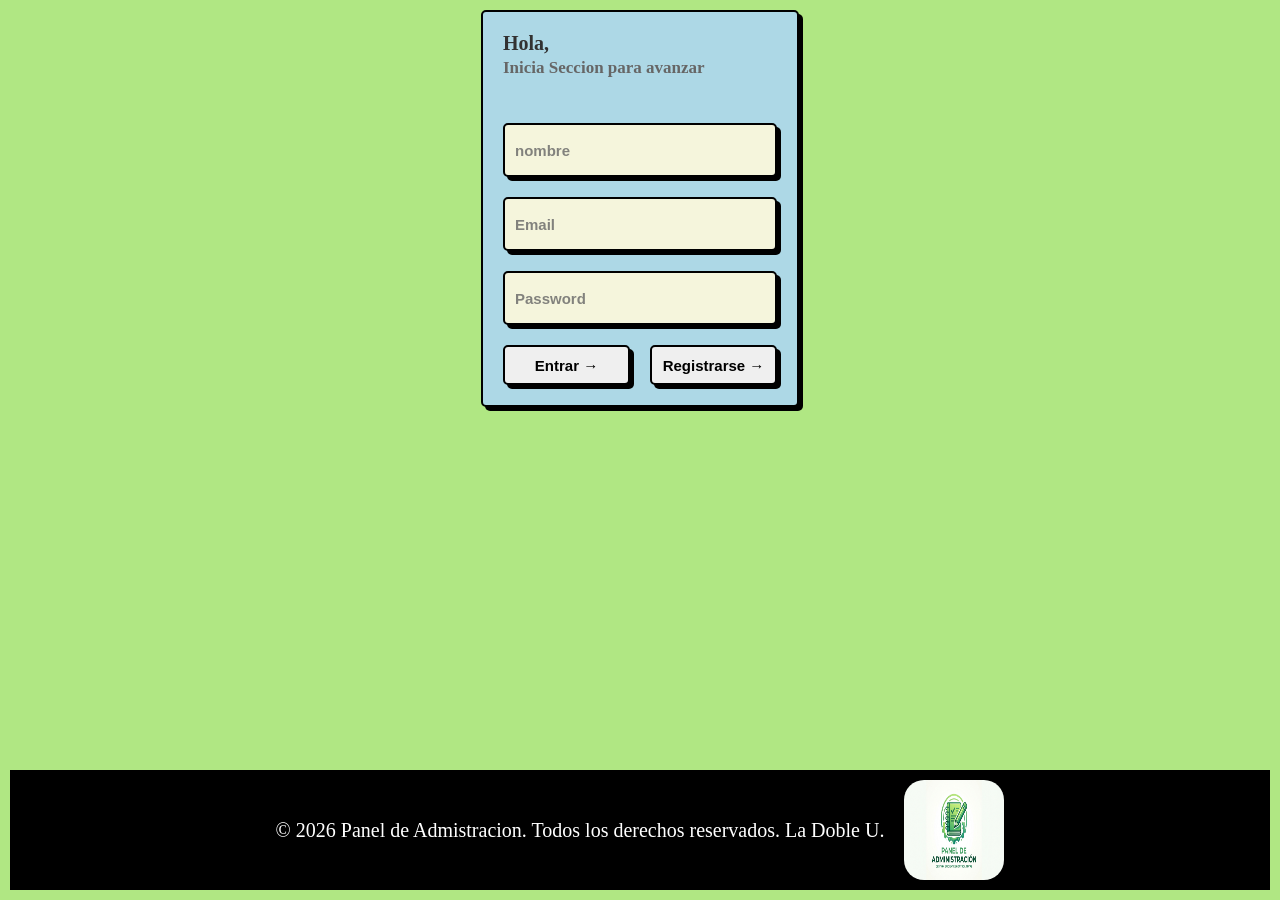
<file: index.html>
<!DOCTYPE html>
<html lang="es">

<head>
    <meta charset="UTF-8">
    <meta name="viewport" content="width=device-width, initial-scale=1.0">
    <link rel="icon" type="image/png" href="LogoPDA.jpeg">
    <link rel="stylesheet" href="style.css">
    <title>Loggin</title>
</head>

<body class="body">

    <!-- From Uiverse.io by ayyjayy2 -->
    <form class="form" method="post" id="formulario">
        <div class="title">Hola,<br><span>Inicia Seccion para avanzar</span></div>
        <input class="input" name="nombre" placeholder="nombre" type="text" id="name">
        <input class="input" name="email" placeholder="Email" type="email" id="email" required>
        <input class="input" name="password" placeholder="Password" type="password" id="pass" required>
        <button class="button-confirm entrar">Entrar →</button>
        <button class="button-confirm registrarse" id="registro">Registrarse →</button>

    </form>


    <footer class="footer">
        <p class="p">© 2026 Panel de Admistracion. Todos los derechos reservados. La Doble U.</p>
        <img src="LogoPDA.jpeg" class="img">
    </footer>



    <script src="BaseDeDatos.js"></script>
    <script src="main.js"></script>
</body>

</html>
</file>
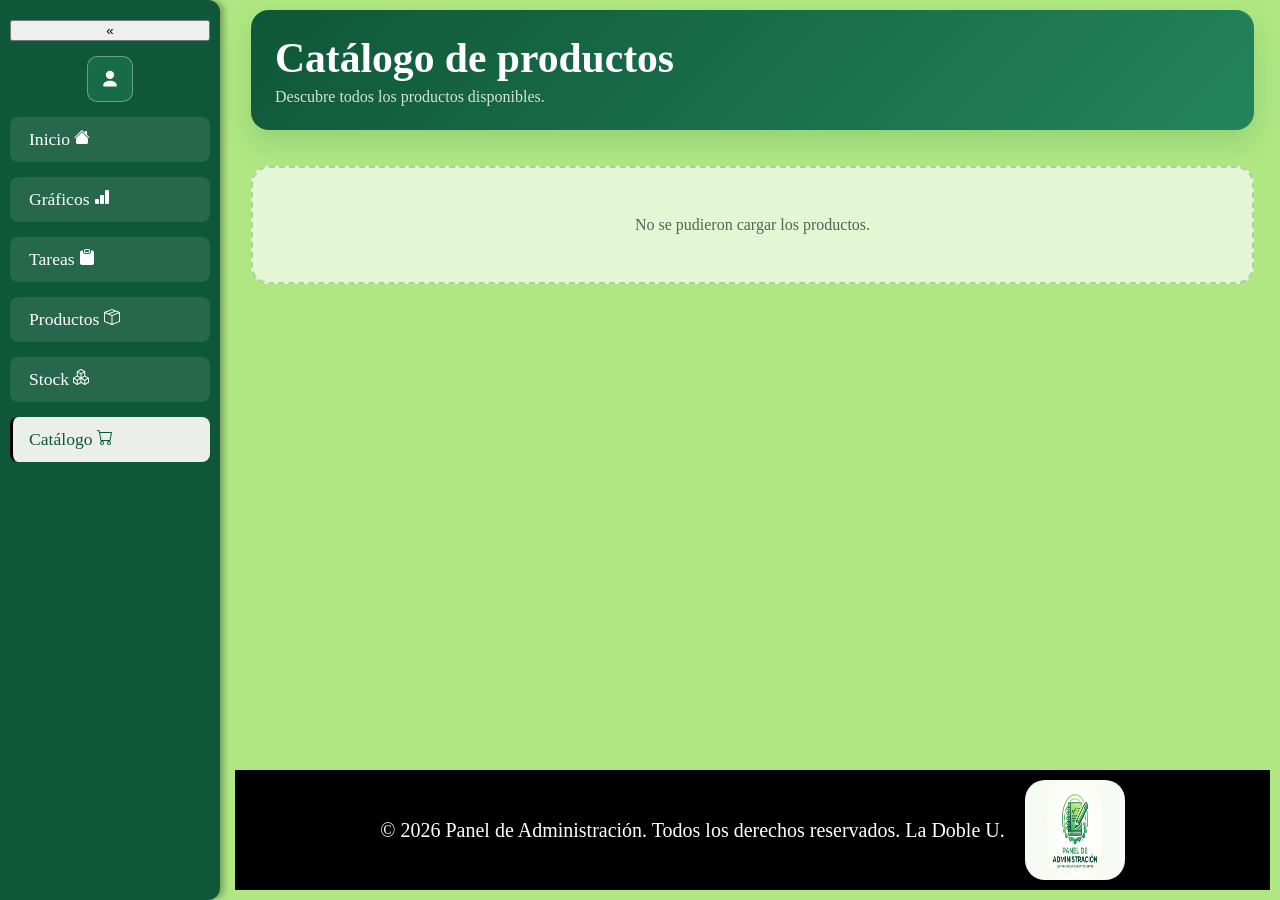
<file: Catalogo.html>
<!DOCTYPE html>
<html lang="es">

<head>
    <meta charset="UTF-8">
    <meta name="viewport" content="width=device-width, initial-scale=1.0">
    <link rel="stylesheet" href="style.css">
    <link rel="icon" type="image/png" href="LogoPDA.jpeg">
    <title>Catálogo | PDA</title>
</head>
<style>
    .catalogo-pagina {
        box-sizing: border-box;
        width: min(1200px, calc(100% - 32px));
        max-width: 1200px;
        margin: 0 auto 32px;
    }

    .catalogo-header {
        box-sizing: border-box;
        width: 100%;
        margin-bottom: 20px;
        padding: 24px;
        border-radius: 18px;
        background: linear-gradient(135deg, #0f5739, #23845c);
        color: #fff;
        box-shadow: 0 12px 28px rgba(15, 87, 57, 0.16);
    }

    .catalogo-header h1 {
        margin: 0 0 6px;
        font-size: clamp(1.8rem, 4vw, 2.6rem);
    }

    .catalogo-header p {
        margin: 0;
        color: rgba(255, 255, 255, 0.82);
    }

    #catalogo {
        display: grid;
        grid-template-columns: repeat(auto-fit, minmax(min(100%, 240px), 1fr));
        gap: 20px;
        align-items: stretch;
    }

    .productoCard {
        display: flex;
        min-width: 0;
        min-height: 380px;
        flex-direction: column;
        overflow: hidden;
        border: 1px solid rgba(15, 87, 57, 0.10);
        border-radius: 18px;
        background: #fff;
        box-shadow: 0 10px 24px rgba(15, 87, 57, 0.12);
        transition: transform 0.22s ease, box-shadow 0.22s ease;
    }

    .productoCard:hover {
        transform: translateY(-5px);
        box-shadow: 0 16px 34px rgba(15, 87, 57, 0.20);
    }

    .productoCard-imagen {
        width: 100%;
        height: 210px;
        object-fit: cover;
        background: #edf5ef;
    }

    .productoCard-sin-imagen {
        display: grid;
        place-items: center;
        color: #6b8175;
    }

    .productoCard-sin-imagen svg {
        width: 64px;
        height: 64px;
        opacity: 0.55;
    }

    .productoCard-cuerpo {
        display: flex;
        flex: 1;
        flex-direction: column;
        gap: 10px;
        padding: 18px;
    }

    .productoCard-nombre {
        margin: 0;
        color: #153b29;
        font-size: 1.2rem;
        line-height: 1.25;
        overflow-wrap: anywhere;
    }

    .productoCard-descripcion {
        display: -webkit-box;
        margin: 0;
        overflow: hidden;
        color: #5f6f66;
        line-height: 1.45;
        -webkit-box-orient: vertical;
    }

    .productoCard-precio {
        margin: auto 0 0;
        color: #0f5739;
        font-size: 1.35rem;
        font-weight: 800;
    }

    .productoCard-cantidad-label {
        color: #153b29;
        font-weight: 600;
    }

    .productoCard-cantidad {
        box-sizing: border-box;
        width: 100%;
        padding: 10px 12px;
        border: 1px solid #b8c9bd;
        border-radius: 8px;
        font: inherit;
    }

    .productoCard-estado {
        min-height: 1.25em;
        margin: 0;
        color: #0f5739;
        font-size: 0.9rem;
    }

    .catalogo-vacio {
        grid-column: 1 / -1;
        padding: 48px 20px;
        border: 2px dashed rgba(15, 87, 57, 0.25);
        border-radius: 18px;
        background: rgba(255, 255, 255, 0.65);
        color: #4f6659;
        text-align: center;
    }

    @media (max-width: 780px) {
        .catalogo-pagina {
            width: min(100% - 24px, 1200px);
            margin: 0 auto 20px;
        }

        .catalogo-header {
            padding: 20px;
        }

        #catalogo {
            grid-template-columns: repeat(auto-fit, minmax(min(100%, 220px), 1fr));
            gap: 14px;
        }
    }

    @media (max-width: 480px) {
        .catalogo-pagina {
            width: calc(100% - 16px);
            margin-inline: auto;
        }

        .catalogo-header {
            border-radius: 14px;
        }

        #catalogo {
            grid-template-columns: 1fr;
        }

        .productoCard {
            min-height: 0;
        }

        .productoCard-imagen {
            height: 230px;
        }
    }
</style>
<body class="body catalogo-body">
    <button class="openbtn" onclick="openNav()" aria-label="Expandir menú" hidden>
        ☰
    </button>

    <nav id="mySidebar" class="navbar">
        <button class="closebtn" onclick="closeNav()" aria-label="Contraer menú" aria-expanded="true">
            &laquo;
        </button>

        <label class="popup">
            <input type="checkbox">
            <div tabindex="0" class="burger">
                <svg viewBox="0 0 24 24" fill="white" height="20" width="20" xmlns="http://www.w3.org/2000/svg">
                    <path d="M12 2a5 5 0 1 0 0 10 5 5 0 0 0 0-10zm0 12c-4.4 0-8 2.2-8 5v2h16v-2c0-2.8-3.6-5-8-5z" />
                </svg>
            </div>
            <nav class="popup-window">
                <ul>
                    <li><a href="index.html"><span>Cerrar sesión</span></a></li>
                </ul>
            </nav>
        </label>

        <div class="direccion">
            <a href="Home.html" aria-label="Inicio">
                <span class="sidebar-label">Inicio</span>
                <svg xmlns="http://www.w3.org/2000/svg" width="16" height="16" fill="currentColor"
                    class="bi bi-house-fill" viewBox="0 0 16 16">
                    <path
                        d="M8.707 1.5a1 1 0 0 0-1.414 0L.646 8.146a.5.5 0 0 0 .708.708L8 2.207l6.646 6.647a.5.5 0 0 0 .708-.708L13 5.793V2.5a.5.5 0 0 0-.5-.5h-1a.5.5 0 0 0-.5.5v1.293z" />
                    <path d="m8 3.293 6 6V13.5a1.5 1.5 0 0 1-1.5 1.5h-9A1.5 1.5 0 0 1 2 13.5V9.293z" />
                </svg>
            </a>
        </div>
        <div class="direccion">
            <a href="Graficos.html" aria-label="Gráficos">
                <span class="sidebar-label">Gráficos</span>
                <svg xmlns="http://www.w3.org/2000/svg" width="16" height="16" fill="currentColor"
                    class="bi bi-bar-chart-fill" viewBox="0 0 16 16">
                    <path
                        d="M1 11a1 1 0 0 1 1-1h2a1 1 0 0 1 1 1v3a1 1 0 0 1-1 1H2a1 1 0 0 1-1-1zm5-4a1 1 0 0 1 1-1h2a1 1 0 0 1 1 1v7a1 1 0 0 1-1 1H7a1 1 0 0 1-1-1zm5-5a1 1 0 0 1 1-1h2a1 1 0 0 1 1 1v12a1 1 0 0 1-1 1h-2a1 1 0 0 1-1-1z" />
                </svg>
            </a>
        </div>
        <div class="direccion">
            <a href="Tareas.html" aria-label="Tareas">
                <span class="sidebar-label">Tareas</span>
                <svg xmlns="http://www.w3.org/2000/svg" width="16" height="16" fill="currentColor"
                    class="bi bi-clipboard-fill" viewBox="0 0 16 16">
                    <path fill-rule="evenodd"
                        d="M10 1.5a.5.5 0 0 0-.5-.5h-3a.5.5 0 0 0-.5.5v1a.5.5 0 0 0 .5.5h3a.5.5 0 0 0 .5-.5zm-5 0A1.5 1.5 0 0 1 6.5 0h3A1.5 1.5 0 0 1 11 1.5v1A1.5 1.5 0 0 1 9.5 4h-3A1.5 1.5 0 0 1 5 2.5zm-2 0h1v1A2.5 2.5 0 0 0 6.5 5h3A2.5 2.5 0 0 0 12 2.5v-1h1a2 2 0 0 1 2 2V14a2 2 0 0 1-2 2H3a2 2 0 0 1-2-2V3.5a2 2 0 0 1 2-2" />
                </svg>
            </a>
        </div>
        <div class="direccion">
            <a href="Productos.html" aria-label="Productos">
                <span class="sidebar-label">Productos</span>
                <svg xmlns="http://www.w3.org/2000/svg" width="16" height="16" fill="currentColor"
                    class="bi bi-box-seam" viewBox="0 0 16 16">
                    <path
                        d="M8.186 1.113a.5.5 0 0 0-.372 0L1.846 3.5l2.404.961L10.404 2zm3.564 1.426L5.596 5 8 5.961 14.154 3.5zm3.25 1.7-6.5 2.6v7.922l6.5-2.6V4.24zM7.5 14.762V6.838L1 4.239v7.923zM7.443.184a1.5 1.5 0 0 1 1.114 0l7.129 2.852A.5.5 0 0 1 16 3.5v8.662a1 1 0 0 1-.629.928l-7.185 2.874a.5.5 0 0 1-.372 0L.63 13.09a1 1 0 0 1-.63-.928V3.5a.5.5 0 0 1 .314-.464z" />
                </svg>
            </a>
        </div>
        <div class="direccion">
            <a href="stock.html" aria-label="Stock">
                <span class="sidebar-label">Stock</span>
                <svg xmlns="http://www.w3.org/2000/svg" width="16" height="16" fill="currentColor" class="bi bi-boxes"
                    viewBox="0 0 16 16">
                    <path
                        d="M7.752.066a.5.5 0 0 1 .496 0l3.75 2.143a.5.5 0 0 1 .252.434v3.995l3.498 2A.5.5 0 0 1 16 9.07v4.286a.5.5 0 0 1-.252.434l-3.75 2.143a.5.5 0 0 1-.496 0l-3.502-2-3.502 2.001a.5.5 0 0 1-.496 0l-3.75-2.143A.5.5 0 0 1 0 13.357V9.071a.5.5 0 0 1 .252-.434L3.75 6.638V2.643a.5.5 0 0 1 .252-.434zM4.25 7.504 1.508 9.071l2.742 1.567 2.742-1.567zM7.5 9.933l-2.75 1.571v3.134l2.75-1.571zm1 3.134 2.75 1.571v-3.134L8.5 9.933zm.508-3.996 2.742 1.567 2.742-1.567-2.742-1.567zm2.242-2.433V3.504L8.5 5.076V8.21zM7.5 8.21V5.076L4.75 3.504v3.134zM5.258 2.643 8 4.21l2.742-1.567L8 1.076zM15 9.933l-2.75 1.571v3.134L15 13.067zM3.75 14.638v-3.134L1 9.933v3.134z" />
                </svg>
            </a>
        </div>
        <div class="direccion">
            <a href="Catalogo.html" aria-label="Catálogo" class="SideActive">
                <span class="sidebar-label">Catálogo</span>
                <svg xmlns="http://www.w3.org/2000/svg" width="16" height="16" fill="currentColor" class="bi bi-cart"
                    viewBox="0 0 16 16">
                    <path
                        d="M0 1.5A.5.5 0 0 1 .5 1H2a.5.5 0 0 1 .485.379L2.89 3H14.5a.5.5 0 0 1 .491.592l-1.5 8A.5.5 0 0 1 13 12H4a.5.5 0 0 1-.491-.408L2.01 3.607 1.61 2H.5a.5.5 0 0 1-.5-.5M3.102 4l1.313 7h8.17l1.313-7zM5 12a2 2 0 1 0 0 4 2 2 0 0 0 0-4m7 0a2 2 0 1 0 0 4 2 2 0 0 0 0-4m-7 1a1 1 0 1 1 0 2 1 1 0 0 1 0-2m7 0a1 1 0 1 1 0 2 1 1 0 0 1 0-2" />
                </svg>
            </a>
        </div>
    </nav>

    <main class="catalogo-pagina">
        <header class="catalogo-header">
            <h1>Catálogo de productos</h1>
            <p>Descubre todos los productos disponibles.</p>
        </header>

        <section id="catalogo" aria-live="polite" aria-label="Productos disponibles">
            <p class="catalogo-vacio">Cargando productos...</p>
        </section>
    </main>

    <footer class="footer">
        <p class="p">© 2026 Panel de Administración. Todos los derechos reservados. La Doble U.</p>
        <img src="LogoPDA.jpeg" class="img" alt="Logo PDA">
    </footer>

    <script src="./utils/sidebar.js"></script>
    <script src="./BaseDeDatos.js"></script>
    <script>
        const contenedorCatalogo = document.getElementById("catalogo");
        const urlsDeImagen = [];

        const crearImagenPlaceholder = () => {
            const placeholder = document.createElement("div");
            placeholder.className = "productoCard-imagen productoCard-sin-imagen";
            placeholder.setAttribute("aria-label", "Producto sin imagen");
            placeholder.innerHTML =
                '<svg viewBox="0 0 24 24" fill="none" stroke="currentColor" stroke-width="1.5" aria-hidden="true"><path d="M4 5.5A1.5 1.5 0 0 1 5.5 4h13A1.5 1.5 0 0 1 20 5.5v13a1.5 1.5 0 0 1-1.5 1.5h-13A1.5 1.5 0 0 1 4 18.5z"/><path d="m4 16 4.5-4.5 3.5 3.5 2.5-2.5 5.5 5"/><circle cx="15.5" cy="8.5" r="1.5"/></svg>';
            return placeholder;
        };

        const crearProductoCard = (producto) => {
            const card = document.createElement("article");
            card.className = "productoCard";

            if (producto.imagen instanceof Blob) {
                const url = URL.createObjectURL(producto.imagen);
                urlsDeImagen.push(url);

                const imagen = document.createElement("img");
                imagen.className = "productoCard-imagen";
                imagen.src = url;
                imagen.alt = producto.nombre || "Producto";
                imagen.loading = "lazy";
                card.appendChild(imagen);
            } else {
                card.appendChild(crearImagenPlaceholder());
            }

            const cuerpo = document.createElement("div");
            cuerpo.className = "productoCard-cuerpo";

            const nombre = document.createElement("h2");
            nombre.className = "productoCard-nombre";
            nombre.textContent = producto.nombre || "Producto sin nombre";

            const descripcion = document.createElement("p");
            descripcion.className = "productoCard-descripcion";
            descripcion.textContent = producto.descripcion || "Sin descripción";

            const precio = document.createElement("p");
            precio.className = "productoCard-precio";
            const valor = Number(producto.precio);
            precio.textContent = Number.isFinite(valor)
                ? new Intl.NumberFormat("es-AR", { style: "currency", currency: "ARS" }).format(valor)
                : `$${producto.precio || "0"}`;

            const cantidad = document.createElement("input");
            cantidad.className = "productoCard-cantidad";
            cantidad.type = "number";
            cantidad.min = "0";
            cantidad.step = "1";
            cantidad.required = true;
            cantidad.value = String(
                Number.isInteger(producto.cantidad) && producto.cantidad >= 0
                    ? producto.cantidad
                    : 0
            );
            cantidad.id = `cantidad-producto-${producto.id}`;

            const etiquetaCantidad = document.createElement("label");
            etiquetaCantidad.className = "productoCard-cantidad-label";
            etiquetaCantidad.htmlFor = cantidad.id;
            etiquetaCantidad.textContent = "Cantidad para los gráficos";

            const botonGuardarCantidad = document.createElement("button");
            botonGuardarCantidad.className = "btn-success";
            botonGuardarCantidad.type = "button";
            botonGuardarCantidad.textContent = "Guardar cantidad";

            const estadoCantidad = document.createElement("p");
            estadoCantidad.className = "productoCard-estado";
            estadoCantidad.setAttribute("role", "status");
            estadoCantidad.setAttribute("aria-live", "polite");

            cantidad.addEventListener("input", () => {
                cantidad.setCustomValidity("");
            });

            botonGuardarCantidad.addEventListener("click", async () => {
                const nuevaCantidad = cantidad.valueAsNumber;
                if (!Number.isInteger(nuevaCantidad) || nuevaCantidad < 0) {
                    cantidad.setCustomValidity("Ingresá una cantidad entera igual o mayor a cero.");
                    cantidad.reportValidity();
                    return;
                }

                botonGuardarCantidad.disabled = true;
                estadoCantidad.textContent = "Guardando...";
                try {
                    await window.BaseDeDatos.actualizarProducto({
                        ...producto,
                        cantidad: nuevaCantidad
                    });
                    producto.cantidad = nuevaCantidad;
                    estadoCantidad.textContent = "Cantidad guardada para los gráficos.";
                } catch (error) {
                    console.error("Error al guardar la cantidad del producto:", error);
                    estadoCantidad.textContent = "No se pudo guardar la cantidad.";
                } finally {
                    botonGuardarCantidad.disabled = false;
                }
            });

            cuerpo.append(
                nombre,
                descripcion,
                precio,
                etiquetaCantidad,
                cantidad,
                botonGuardarCantidad,
                estadoCantidad
            );
            card.appendChild(cuerpo);
            return card;
        };

        const cargarCatalogo = async () => {
            try {
                await window.BaseDeDatos.abrirBD();
                const productos = await window.BaseDeDatos.leerProductos();
                contenedorCatalogo.replaceChildren();

                if (!productos.length) {
                    const vacio = document.createElement("p");
                    vacio.className = "catalogo-vacio";
                    vacio.textContent = "Todavía no hay productos cargados.";
                    contenedorCatalogo.appendChild(vacio);
                    return;
                }

                productos.forEach((producto) => {
                    contenedorCatalogo.appendChild(crearProductoCard(producto));
                });
            } catch (error) {
                console.error("Error al cargar el catálogo:", error);
                const errorEstado = document.createElement("p");
                errorEstado.className = "catalogo-vacio";
                errorEstado.textContent = "No se pudieron cargar los productos.";
                contenedorCatalogo.replaceChildren(errorEstado);
            }
        };

        window.addEventListener("beforeunload", () => {
            urlsDeImagen.forEach((url) => URL.revokeObjectURL(url));
        });

        cargarCatalogo();
    </script>
</body>
</html>
</file>
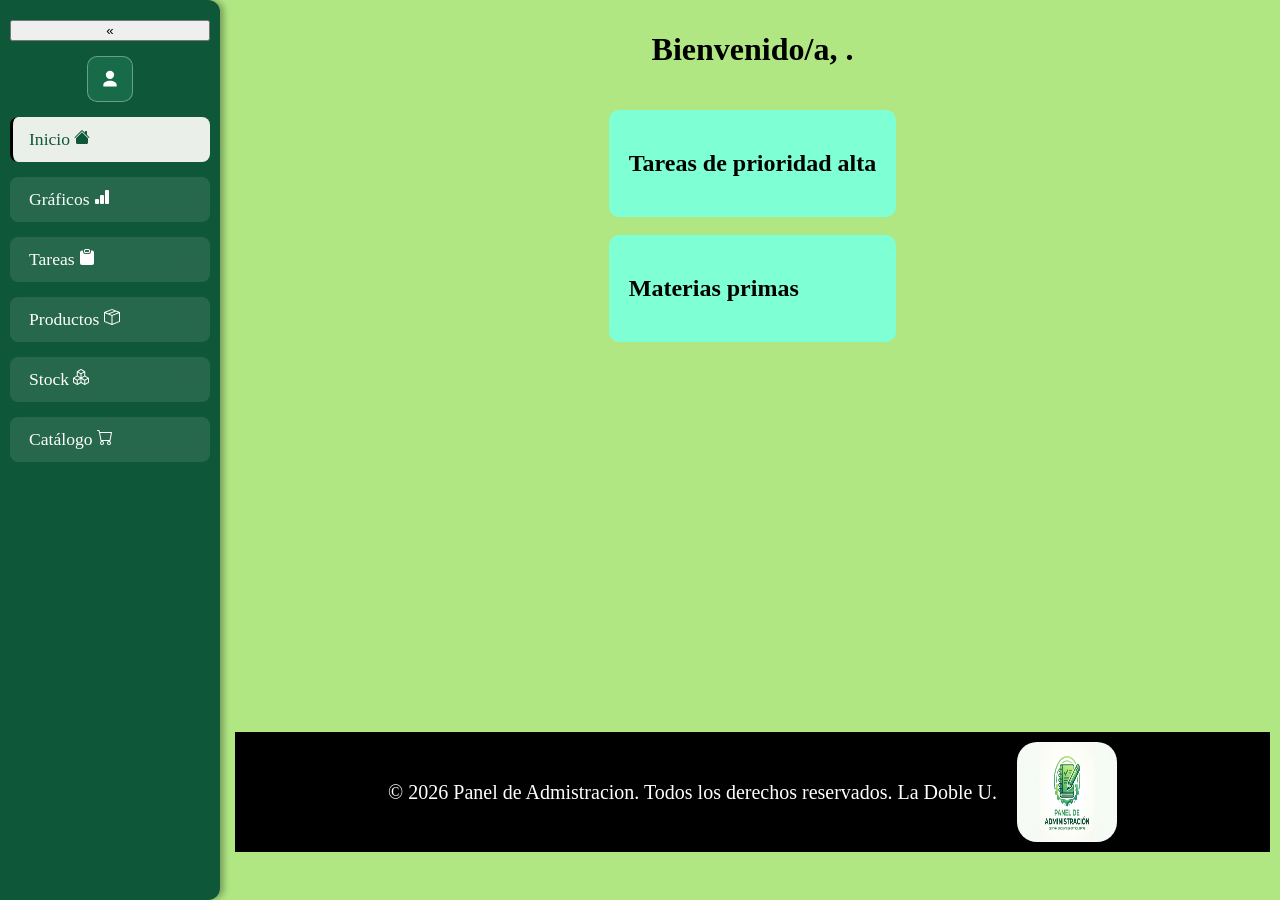
<file: Home.html>
<!DOCTYPE html>
<html lang="es">

<head>
    <meta charset="UTF-8">
    <meta name="viewport" content="width=device-width, initial-scale=1.0">
    <link rel="stylesheet" href="style.css">
    <link rel="icon" type="image/png" href="LogoPDA.jpeg">
    <title>Inicio|PDA</title>
</head>
<style>
    #tareas,
    #materias-home {
        background-color: aquamarine;
        gap: 20px;
        padding: 20px;
        border-radius: 10px;
    }
</style>

<body class="body">

    <h1>Bienvenido/a, <span id="nombre"></span>.</h1>


    <!-- Botón para abrir el sidebar -->
    <button class="openbtn" onclick="openNav()" aria-label="Expandir menú" hidden>
        ☰
    </button>

    <!-- Sidebar -->
    <nav id="mySidebar" class="navbar">

        <button class="closebtn" onclick="closeNav()" aria-label="Contraer menú" aria-expanded="true">
            &laquo;
        </button>

        <!-- Menú de usuario -->
        <label class="popup">
            <input type="checkbox">

            <div tabindex="0" class="burger">
                <svg viewBox="0 0 24 24" fill="white" height="20" width="20" xmlns="http://www.w3.org/2000/svg">
                    <path d="M12 2a5 5 0 1 0 0 10 5 5 0 0 0 0-10zm0 12c-4.4 0-8 2.2-8 5v2h16v-2c0-2.8-3.6-5-8-5z" />
                </svg>
            </div>

            <nav class="popup-window">
                <ul>
                    <li>
                        <a href="index.html">
                            <span>Cerrar sesión</span>
                        </a>
                    </li>
                </ul>
            </nav>
        </label>

        <!-- Navegación principal -->
        <div class="direccion">
            <a href="Home.html" aria-label="Inicio" class="SideActive">
                <span class="sidebar-label">Inicio</span>
                <svg xmlns="http://www.w3.org/2000/svg" width="16" height="16" fill="currentColor"
                    class="bi bi-house-fill" viewBox="0 0 16 16">
                    <path
                        d="M8.707 1.5a1 1 0 0 0-1.414 0L.646 8.146a.5.5 0 0 0 .708.708L8 2.207l6.646 6.647a.5.5 0 0 0 .708-.708L13 5.793V2.5a.5.5 0 0 0-.5-.5h-1a.5.5 0 0 0-.5.5v1.293z" />
                    <path d="m8 3.293 6 6V13.5a1.5 1.5 0 0 1-1.5 1.5h-9A1.5 1.5 0 0 1 2 13.5V9.293z" />
                </svg> </a>
        </div>

        <div class="direccion">
            <a href="Graficos.html" aria-label="Gráficos">
                <span class="sidebar-label">Gráficos</span>
                <svg xmlns="http://www.w3.org/2000/svg" width="16" height="16" fill="currentColor"
                    class="bi bi-bar-chart-fill" viewBox="0 0 16 16">
                    <path
                        d="M1 11a1 1 0 0 1 1-1h2a1 1 0 0 1 1 1v3a1 1 0 0 1-1 1H2a1 1 0 0 1-1-1zm5-4a1 1 0 0 1 1-1h2a1 1 0 0 1 1 1v7a1 1 0 0 1-1 1H7a1 1 0 0 1-1-1zm5-5a1 1 0 0 1 1-1h2a1 1 0 0 1 1 1v12a1 1 0 0 1-1 1h-2a1 1 0 0 1-1-1z" />
                </svg> </a>
        </div>

        <div class="direccion">
            <a href="Tareas.html" aria-label="Tareas">
                <span class="sidebar-label">Tareas</span>
                <svg xmlns="http://www.w3.org/2000/svg" width="16" height="16" fill="currentColor"
                    class="bi bi-clipboard-fill" viewBox="0 0 16 16">
                    <path fill-rule="evenodd"
                        d="M10 1.5a.5.5 0 0 0-.5-.5h-3a.5.5 0 0 0-.5.5v1a.5.5 0 0 0 .5.5h3a.5.5 0 0 0 .5-.5zm-5 0A1.5 1.5 0 0 1 6.5 0h3A1.5 1.5 0 0 1 11 1.5v1A1.5 1.5 0 0 1 9.5 4h-3A1.5 1.5 0 0 1 5 2.5zm-2 0h1v1A2.5 2.5 0 0 0 6.5 5h3A2.5 2.5 0 0 0 12 2.5v-1h1a2 2 0 0 1 2 2V14a2 2 0 0 1-2 2H3a2 2 0 0 1-2-2V3.5a2 2 0 0 1 2-2" />
                </svg> </a>
        </div>

        <div class="direccion">
            <a href="Productos.html" aria-label="Productos">
                <span class="sidebar-label">Productos</span>
                <svg xmlns="http://www.w3.org/2000/svg" width="16" height="16" fill="currentColor"
                    class="bi bi-box-seam" viewBox="0 0 16 16">
                    <path
                        d="M8.186 1.113a.5.5 0 0 0-.372 0L1.846 3.5l2.404.961L10.404 2zm3.564 1.426L5.596 5 8 5.961 14.154 3.5zm3.25 1.7-6.5 2.6v7.922l6.5-2.6V4.24zM7.5 14.762V6.838L1 4.239v7.923zM7.443.184a1.5 1.5 0 0 1 1.114 0l7.129 2.852A.5.5 0 0 1 16 3.5v8.662a1 1 0 0 1-.629.928l-7.185 2.874a.5.5 0 0 1-.372 0L.63 13.09a1 1 0 0 1-.63-.928V3.5a.5.5 0 0 1 .314-.464z" />
                </svg>
            </a> </a>
        </div>

        <div class="direccion">
            <a href="stock.html" aria-label="Stock">
                <span class="sidebar-label">Stock</span>
                <svg xmlns="http://www.w3.org/2000/svg" width="16" height="16" fill="currentColor" class="bi bi-boxes"
                    viewBox="0 0 16 16">
                    <path
                        d="M7.752.066a.5.5 0 0 1 .496 0l3.75 2.143a.5.5 0 0 1 .252.434v3.995l3.498 2A.5.5 0 0 1 16 9.07v4.286a.5.5 0 0 1-.252.434l-3.75 2.143a.5.5 0 0 1-.496 0l-3.502-2-3.502 2.001a.5.5 0 0 1-.496 0l-3.75-2.143A.5.5 0 0 1 0 13.357V9.071a.5.5 0 0 1 .252-.434L3.75 6.638V2.643a.5.5 0 0 1 .252-.434zM4.25 7.504 1.508 9.071l2.742 1.567 2.742-1.567zM7.5 9.933l-2.75 1.571v3.134l2.75-1.571zm1 3.134 2.75 1.571v-3.134L8.5 9.933zm.508-3.996 2.742 1.567 2.742-1.567-2.742-1.567zm2.242-2.433V3.504L8.5 5.076V8.21zM7.5 8.21V5.076L4.75 3.504v3.134zM5.258 2.643 8 4.21l2.742-1.567L8 1.076zM15 9.933l-2.75 1.571v3.134L15 13.067zM3.75 14.638v-3.134L1 9.933v3.134z" />
                </svg> </a>
        </div>

        <div class="direccion">
            <a href="Catalogo.html" aria-label="Catálogo">
                <span class="sidebar-label">Catálogo</span>
                <svg xmlns="http://www.w3.org/2000/svg" width="16" height="16" fill="currentColor" class="bi bi-cart"
                    viewBox="0 0 16 16">
                    <path
                        d="M0 1.5A.5.5 0 0 1 .5 1H2a.5.5 0 0 1 .485.379L2.89 3H14.5a.5.5 0 0 1 .491.592l-1.5 8A.5.5 0 0 1 13 12H4a.5.5 0 0 1-.491-.408L2.01 3.607 1.61 2H.5a.5.5 0 0 1-.5-.5M3.102 4l1.313 7h8.17l1.313-7zM5 12a2 2 0 1 0 0 4 2 2 0 0 0 0-4m7 0a2 2 0 1 0 0 4 2 2 0 0 0 0-4m-7 1a1 1 0 1 1 0 2 1 1 0 0 1 0-2m7 0a1 1 0 1 1 0 2 1 1 0 0 1 0-2" />
                </svg>
            </a>
        </div>

    </nav>


    <div class="contenedores">
        <section id="tareas">
            <h2>Tareas de prioridad alta</h2>
            <ul id="lista-tareas-alta"></ul>
        </section>
        <br>
        <section id="materias-home">
            <h2>Materias primas</h2>
            <ul id="lista-materias"></ul>
        </section>

    </div>


    <footer class="footer">
        <p class="p">© 2026 Panel de Admistracion. Todos los derechos reservados. La Doble U.</p>
        <img src="LogoPDA.jpeg" class="img">
    </footer>

    <br>


    <script src="./BaseDeDatos.js"></script>
    <script src="./utils/sidebar.js"></script>
    <script src="./utils/mostrarNombre.js"></script>
    <script>
        const listaTareasAlta = document.getElementById("lista-tareas-alta");

        const mostrarTareasAlta = async () => {
            listaTareasAlta.replaceChildren();

            try {
                const tareas = await window.BaseDeDatos.leerTareas();

                tareas
                    .filter((tarea) =>
                        tarea.texto &&
                        tarea.prioridad === "alta" &&
                        !tarea.completada
                    )
                    .forEach((tarea) => {
                        const elemento = document.createElement("li");
                        elemento.textContent = tarea.texto;
                        listaTareasAlta.appendChild(elemento);
                    });
            } catch (error) {
                console.error("Error al cargar las tareas:", error);
            }
        };

        mostrarTareasAlta();
        const listaMaterias = document.getElementById("lista-materias");
        const mostrarNombresMaterias = async () => {
            listaMaterias.replaceChildren();

            try {
                const materias = await window.BaseDeDatos.leerMaterias();
                materias.forEach((materia) => {
                    const elemento = document.createElement("li");
                    elemento.textContent = materia.nombre;
                    listaMaterias.appendChild(elemento);
                });
            } catch (error) {
                console.error("Error al cargar las materias:", error);
            }
        };

        mostrarNombresMaterias();

    </script>

</body>

</html>
</file>
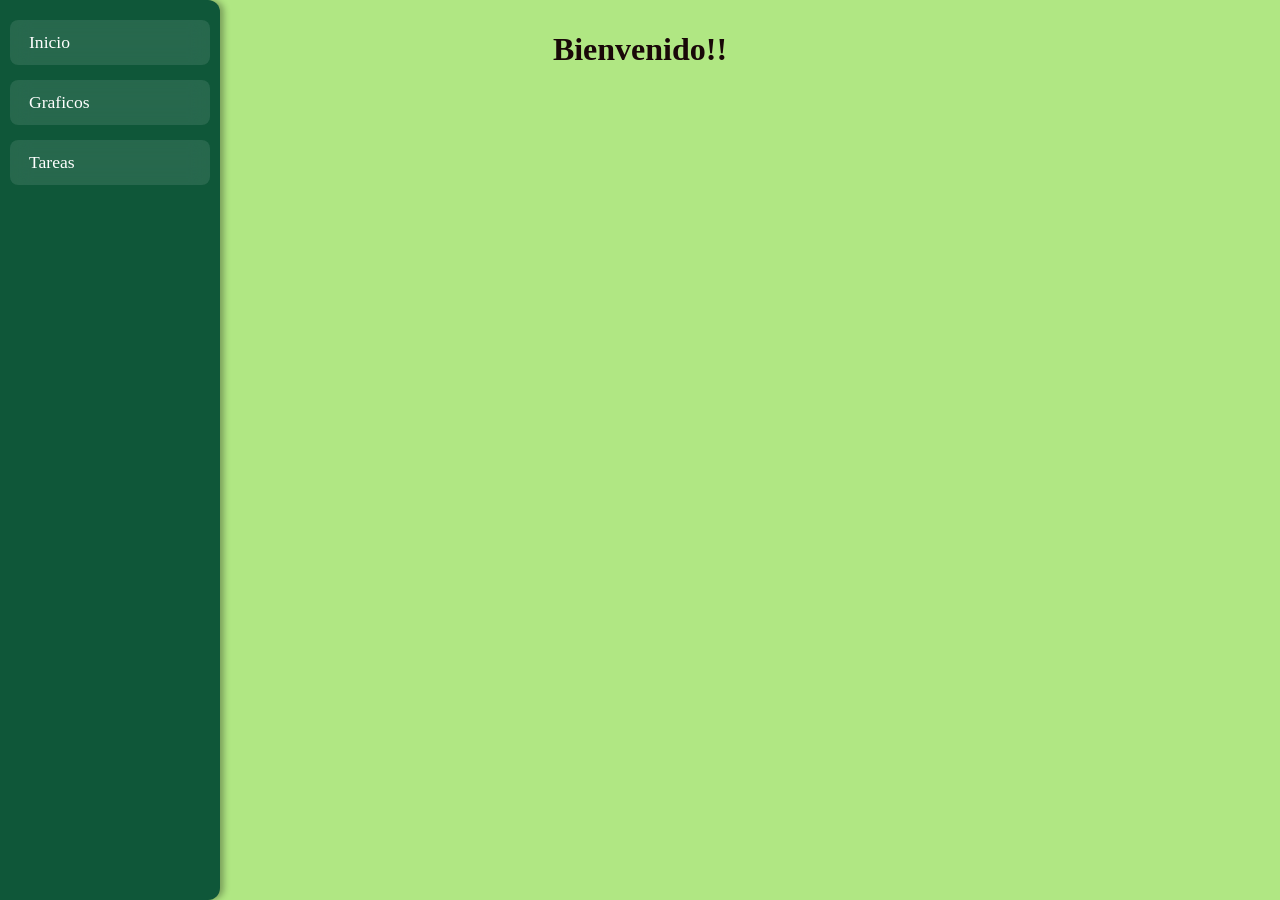
<file: Inicio.html>
<!DOCTYPE html>
<html lang="es">

<head>
    <meta charset="UTF-8">
    <meta name="viewport" content="width=device-width, initial-scale=1.0">
    <link rel="stylesheet" href="style.css">
    <title>Inicio</title>
</head>

<body class="body">

<h1 class="h1">Bienvenido!!</h1>

    <nav class="navbar">

        <div class="direccion">
            <a href="Inicio.html">Inicio</a>
        </div>

        <div class="direccion">
            <a href="Graficos.html">Graficos</a>
        </div>

        <div class="direccion">
            <a href="Tareas.html">Tareas</a>
        </div>
    </nav>

</body>

</html>
</file>
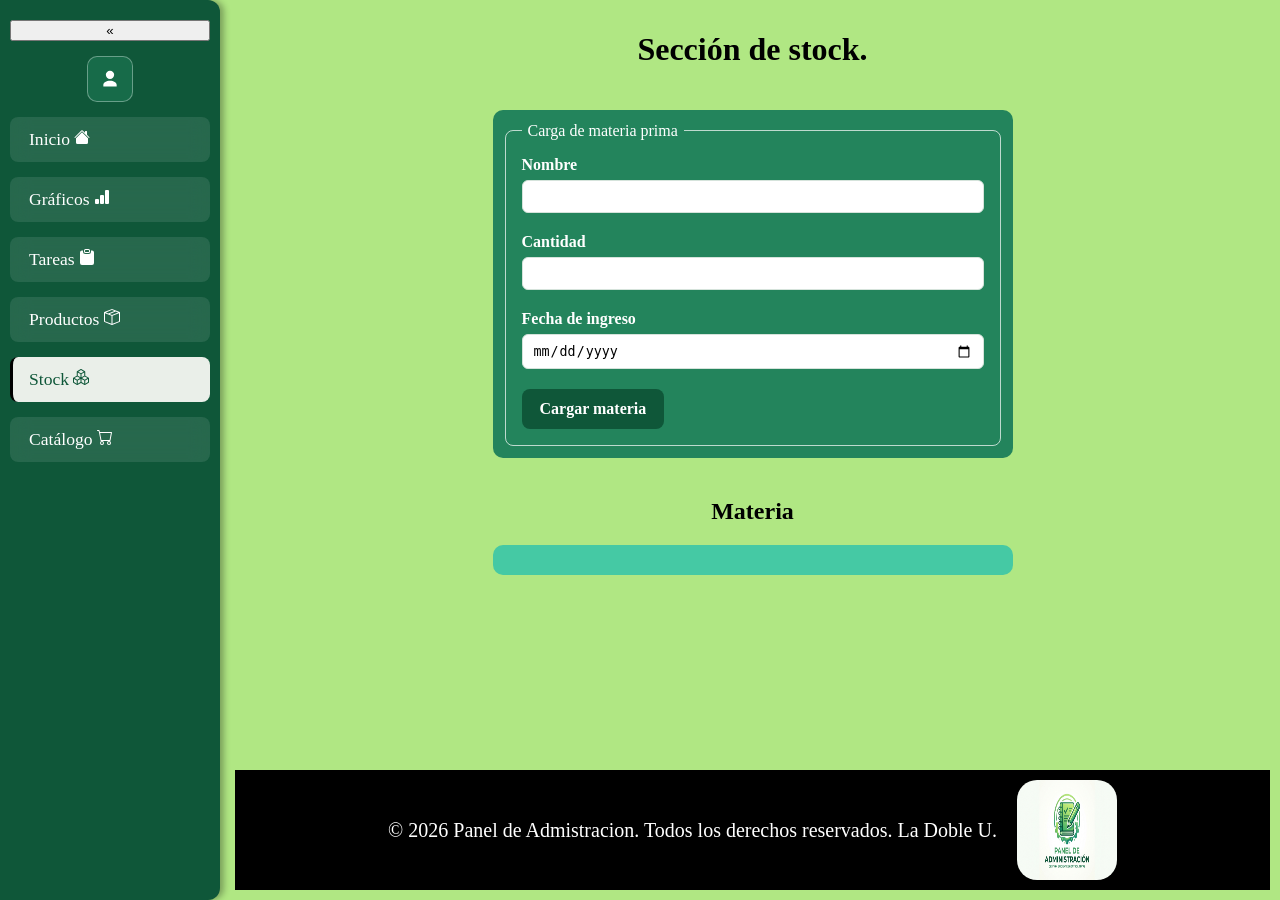
<file: stock.html>
<!DOCTYPE html>
<html lang="es">

<head>
    <meta charset="UTF-8">
    <meta name="viewport" content="width=device-width, initial-scale=1.0">
    <link rel="stylesheet" href="style.css">
    <link rel="icon" type="image/png" href="LogoPDA.jpeg">
    <title>Stock|PDA</title>
</head>



<body class="body stock-body">

    <!-- Botón para abrir el sidebar -->
    <button class="openbtn" onclick="openNav()" aria-label="Expandir menú" hidden>
        ☰
    </button>

    <!-- Sidebar -->
    <nav id="mySidebar" class="navbar">

        <button class="closebtn" onclick="closeNav()" aria-label="Contraer menú" aria-expanded="true">
            &laquo;
        </button>

        <!-- Menú de usuario -->
        <label class="popup">
            <input type="checkbox">

            <div tabindex="0" class="burger">
                <svg viewBox="0 0 24 24" fill="white" height="20" width="20" xmlns="http://www.w3.org/2000/svg">
                    <path d="M12 2a5 5 0 1 0 0 10 5 5 0 0 0 0-10zm0 12c-4.4 0-8 2.2-8 5v2h16v-2c0-2.8-3.6-5-8-5z" />
                </svg>
            </div>

            <nav class="popup-window">
                <ul>
                    <li>
                        <a href="index.html">
                            <span>Cerrar sesión</span>
                        </a>
                    </li>
                </ul>
            </nav>
        </label>

        <!-- Navegación principal -->
        <div class="direccion">
            <a href="Home.html" aria-label="Inicio">
                <span class="sidebar-label">Inicio</span>
                <svg xmlns="http://www.w3.org/2000/svg" width="16" height="16" fill="currentColor"
                    class="bi bi-house-fill" viewBox="0 0 16 16">
                    <path
                        d="M8.707 1.5a1 1 0 0 0-1.414 0L.646 8.146a.5.5 0 0 0 .708.708L8 2.207l6.646 6.647a.5.5 0 0 0 .708-.708L13 5.793V2.5a.5.5 0 0 0-.5-.5h-1a.5.5 0 0 0-.5.5v1.293z" />
                    <path d="m8 3.293 6 6V13.5a1.5 1.5 0 0 1-1.5 1.5h-9A1.5 1.5 0 0 1 2 13.5V9.293z" />
                </svg> </a>
        </div>

        <div class="direccion">
            <a href="Graficos.html" aria-label="Gráficos">
                <span class="sidebar-label">Gráficos</span>
                <svg xmlns="http://www.w3.org/2000/svg" width="16" height="16" fill="currentColor"
                    class="bi bi-bar-chart-fill" viewBox="0 0 16 16">
                    <path
                        d="M1 11a1 1 0 0 1 1-1h2a1 1 0 0 1 1 1v3a1 1 0 0 1-1 1H2a1 1 0 0 1-1-1zm5-4a1 1 0 0 1 1-1h2a1 1 0 0 1 1 1v7a1 1 0 0 1-1 1H7a1 1 0 0 1-1-1zm5-5a1 1 0 0 1 1-1h2a1 1 0 0 1 1 1v12a1 1 0 0 1-1 1h-2a1 1 0 0 1-1-1z" />
                </svg> </a>
        </div>

        <div class="direccion">
            <a href="Tareas.html" aria-label="Tareas">
                <span class="sidebar-label">Tareas</span>
                <svg xmlns="http://www.w3.org/2000/svg" width="16" height="16" fill="currentColor"
                    class="bi bi-clipboard-fill" viewBox="0 0 16 16">
                    <path fill-rule="evenodd"
                        d="M10 1.5a.5.5 0 0 0-.5-.5h-3a.5.5 0 0 0-.5.5v1a.5.5 0 0 0 .5.5h3a.5.5 0 0 0 .5-.5zm-5 0A1.5 1.5 0 0 1 6.5 0h3A1.5 1.5 0 0 1 11 1.5v1A1.5 1.5 0 0 1 9.5 4h-3A1.5 1.5 0 0 1 5 2.5zm-2 0h1v1A2.5 2.5 0 0 0 6.5 5h3A2.5 2.5 0 0 0 12 2.5v-1h1a2 2 0 0 1 2 2V14a2 2 0 0 1-2 2H3a2 2 0 0 1-2-2V3.5a2 2 0 0 1 2-2" />
                </svg> </a>
        </div>

        <div class="direccion">
            <a href="Productos.html" aria-label="Productos">
                <span class="sidebar-label">Productos</span>
                <svg xmlns="http://www.w3.org/2000/svg" width="16" height="16" fill="currentColor"
                    class="bi bi-box-seam" viewBox="0 0 16 16">
                    <path
                        d="M8.186 1.113a.5.5 0 0 0-.372 0L1.846 3.5l2.404.961L10.404 2zm3.564 1.426L5.596 5 8 5.961 14.154 3.5zm3.25 1.7-6.5 2.6v7.922l6.5-2.6V4.24zM7.5 14.762V6.838L1 4.239v7.923zM7.443.184a1.5 1.5 0 0 1 1.114 0l7.129 2.852A.5.5 0 0 1 16 3.5v8.662a1 1 0 0 1-.629.928l-7.185 2.874a.5.5 0 0 1-.372 0L.63 13.09a1 1 0 0 1-.63-.928V3.5a.5.5 0 0 1 .314-.464z" />
                </svg>
            </a> </a>
        </div>

        <div class="direccion">
            <a href="stock.html" aria-label="Stock" class="SideActive">
                <span class="sidebar-label">Stock</span>
                <svg xmlns="http://www.w3.org/2000/svg" width="16" height="16" fill="currentColor" class="bi bi-boxes"
                    viewBox="0 0 16 16">
                    <path
                        d="M7.752.066a.5.5 0 0 1 .496 0l3.75 2.143a.5.5 0 0 1 .252.434v3.995l3.498 2A.5.5 0 0 1 16 9.07v4.286a.5.5 0 0 1-.252.434l-3.75 2.143a.5.5 0 0 1-.496 0l-3.502-2-3.502 2.001a.5.5 0 0 1-.496 0l-3.75-2.143A.5.5 0 0 1 0 13.357V9.071a.5.5 0 0 1 .252-.434L3.75 6.638V2.643a.5.5 0 0 1 .252-.434zM4.25 7.504 1.508 9.071l2.742 1.567 2.742-1.567zM7.5 9.933l-2.75 1.571v3.134l2.75-1.571zm1 3.134 2.75 1.571v-3.134L8.5 9.933zm.508-3.996 2.742 1.567 2.742-1.567-2.742-1.567zm2.242-2.433V3.504L8.5 5.076V8.21zM7.5 8.21V5.076L4.75 3.504v3.134zM5.258 2.643 8 4.21l2.742-1.567L8 1.076zM15 9.933l-2.75 1.571v3.134L15 13.067zM3.75 14.638v-3.134L1 9.933v3.134z" />
                </svg> </a>
        </div>

        <div class="direccion">
            <a href="Catalogo.html" aria-label="Catálogo">
                <span class="sidebar-label">Catálogo</span>
                <svg xmlns="http://www.w3.org/2000/svg" width="16" height="16" fill="currentColor" class="bi bi-cart"
                    viewBox="0 0 16 16">
                    <path
                        d="M0 1.5A.5.5 0 0 1 .5 1H2a.5.5 0 0 1 .485.379L2.89 3H14.5a.5.5 0 0 1 .491.592l-1.5 8A.5.5 0 0 1 13 12H4a.5.5 0 0 1-.491-.408L2.01 3.607 1.61 2H.5a.5.5 0 0 1-.5-.5M3.102 4l1.313 7h8.17l1.313-7zM5 12a2 2 0 1 0 0 4 2 2 0 0 0 0-4m7 0a2 2 0 1 0 0 4 2 2 0 0 0 0-4m-7 1a1 1 0 1 1 0 2 1 1 0 0 1 0-2m7 0a1 1 0 1 1 0 2 1 1 0 0 1 0-2" />
                </svg>
            </a>
        </div>

    </nav>

    <main class="stock-pagina">
    <h1> Sección de stock.</h1>
    <form id="FormStock">
        <fieldset>
            <legend>Carga de materia prima</legend>

            <div class="stock-campo">
                <label for="NP">Nombre</label>
                <input type="text" name="NombreProducto" id="NP" required>
            </div>

            <div class="stock-campo">
                <label for="CP">Cantidad</label>
                <input type="number" name="CantidadProducto" id="CP" min="0" step="any" required>
            </div>

            <div class="stock-campo">
                <label for="FP">Fecha de ingreso</label>
                <input type="date" name="FechaProducto" id="FP" required>
            </div>

            <div class="stock-accion">
                <button type="submit" id="CM">Cargar materia</button>
            </div>
        </fieldset>
    </form>

    <div id="Materia">
        <h2>Materia</h2>
        <div id="cardM" class="materia-lista" aria-live="polite"></div>
    </div>
    </main>


    <footer class="footer">
        <p class="p">© 2026 Panel de Admistracion. Todos los derechos reservados. La Doble U.</p>
        <img src="LogoPDA.jpeg" class="img">
    </footer>

    <script src="./utils/sidebar.js"></script>
    <script src="./BaseDeDatos.js"></script>

    <script>
        const formularioStock = document.getElementById("FormStock");
        const listaMateria = document.getElementById("cardM");
        let materias = [];

        function mostrarMaterias() {
            listaMateria.replaceChildren();

            materias.forEach((materia) => {
                const tarjeta = document.createElement("article");
                tarjeta.classList.add("materia-card");

                const titulo = document.createElement("h3");
                titulo.classList.add("materia-card-titulo");
                titulo.textContent = materia.nombre;

                const textoCantidad = document.createElement("p");
                textoCantidad.textContent = `Cantidad: ${materia.cantidad}`;

                const textoFecha = document.createElement("p");
                textoFecha.textContent = `Fecha de ingreso: ${new Date(`${materia.fecha}T00:00:00`).toLocaleDateString("es-AR")}`;

                const campoDescuento = document.createElement("div");
                campoDescuento.classList.add("stock-campo");

                const inputDescuento = document.createElement("input");
                inputDescuento.type = "number";
                inputDescuento.min = "0";
                inputDescuento.step = "any";
                inputDescuento.placeholder = "Cantidad a restar";
                inputDescuento.setAttribute("aria-label", `Cantidad a restar de ${materia.nombre}`);
                campoDescuento.appendChild(inputDescuento);

                const campoAgregar = document.createElement("div");
                campoAgregar.classList.add("stock-campo");

                const inputAgregar = document.createElement("input");
                inputAgregar.type = "number";
                inputAgregar.min = "0";
                inputAgregar.step = "any";
                inputAgregar.placeholder = "Cantidad a añadir";
                inputAgregar.setAttribute("aria-label", `Cantidad a añadir de ${materia.nombre}`);
                campoAgregar.appendChild(inputAgregar);

                const botonAgregar = document.createElement("button");
                botonAgregar.type = "button";
                botonAgregar.classList.add("btn-agregar-materia");
                botonAgregar.textContent = "Añadir materia";
                botonAgregar.addEventListener("click", async () => {
                    const cantidadAAgregar = Number(inputAgregar.value);
                    const cantidadActual = Number(materia.cantidad);

                    if (!Number.isFinite(cantidadAAgregar) || cantidadAAgregar <= 0 ||
                        !Number.isFinite(cantidadActual)) {
                        alert("Ingresa una cantidad válida mayor que cero.");
                        return;
                    }

                    try {
                        const materiaActualizada = {
                            ...materia,
                            cantidad: cantidadActual + cantidadAAgregar
                        };
                        await window.BaseDeDatos.actualizarMateria(materiaActualizada);
                        materias = materias.map((elemento) => elemento.id === materia.id ? materiaActualizada : elemento);
                        mostrarMaterias();
                    } catch (error) {
                        console.error("Error al añadir materia:", error);
                        alert("No se pudo añadir la materia.");
                    }
                });

                const botonRestar = document.createElement("button");
                botonRestar.type = "button";
                botonRestar.classList.add("btn-restar-materia");
                botonRestar.textContent = "Restar materia";
                botonRestar.addEventListener("click", async () => {
                    const cantidadARestar = Number(inputDescuento.value);
                    const cantidadActual = Number(materia.cantidad);

                    if (!Number.isFinite(cantidadARestar) || cantidadARestar <= 0 ||
                        !Number.isFinite(cantidadActual) || cantidadARestar > cantidadActual) {
                        alert("Ingresa una cantidad válida que no supere el stock disponible.");
                        return;
                    }

                    try {
                        const materiaActualizada = { ...materia, cantidad: cantidadActual - cantidadARestar };
                        await window.BaseDeDatos.actualizarMateria(materiaActualizada);
                        materias = materias.map((elemento) => elemento.id === materia.id ? materiaActualizada : elemento);
                        mostrarMaterias();
                    } catch (error) {
                        console.error("Error al restar materia:", error);
                        alert("No se pudo restar la materia.");
                    }
                });

                const botonBorrar = document.createElement("button");
                botonBorrar.type = "button";
                botonBorrar.classList.add("btn-borrar-materia");
                botonBorrar.textContent = "Borrar materia";
                botonBorrar.setAttribute("aria-label", `Borrar ${materia.nombre}`);
                botonBorrar.addEventListener("click", async () => {
                    try {
                        await window.BaseDeDatos.borrarMateria(materia.id);
                        materias = materias.filter((elemento) => elemento.id !== materia.id);
                        mostrarMaterias();
                    } catch (error) {
                        console.error("Error al borrar la materia:", error);
                        alert("No se pudo borrar la materia.");
                    }
                });

                tarjeta.append(
                    titulo,
                    textoCantidad,
                    textoFecha,
                    campoAgregar,
                    botonAgregar,
                    campoDescuento,
                    botonRestar,
                    botonBorrar
                );
                listaMateria.appendChild(tarjeta);
            });
        }

        async function cargarMaterias() {
            try {
                materias = await window.BaseDeDatos.leerMaterias();
                mostrarMaterias();
            } catch (error) {
                console.error("Error al cargar las materias:", error);
                alert("No se pudieron cargar las materias guardadas.");
            }
        }

        cargarMaterias();

        formularioStock.addEventListener("submit", async (event) => {
            event.preventDefault();

            const nombre = document.getElementById("NP").value.trim();
            const cantidad = document.getElementById("CP").value;
            const fecha = document.getElementById("FP").value;

            if (!nombre) {
                alert("El nombre de la materia es obligatorio.");
                return;
            }

            const materia = {
                nombre,
                cantidad,
                fecha
            };

            try {
                const id = await window.BaseDeDatos.guardarMateria(materia);
                materias.push({ ...materia, id });
                mostrarMaterias();
                formularioStock.reset();
            } catch (error) {
                console.error("Error al guardar la materia:", error);
                alert("No se pudo guardar la materia.");
            }
        });
    </script>

</body>

</html>
</file>
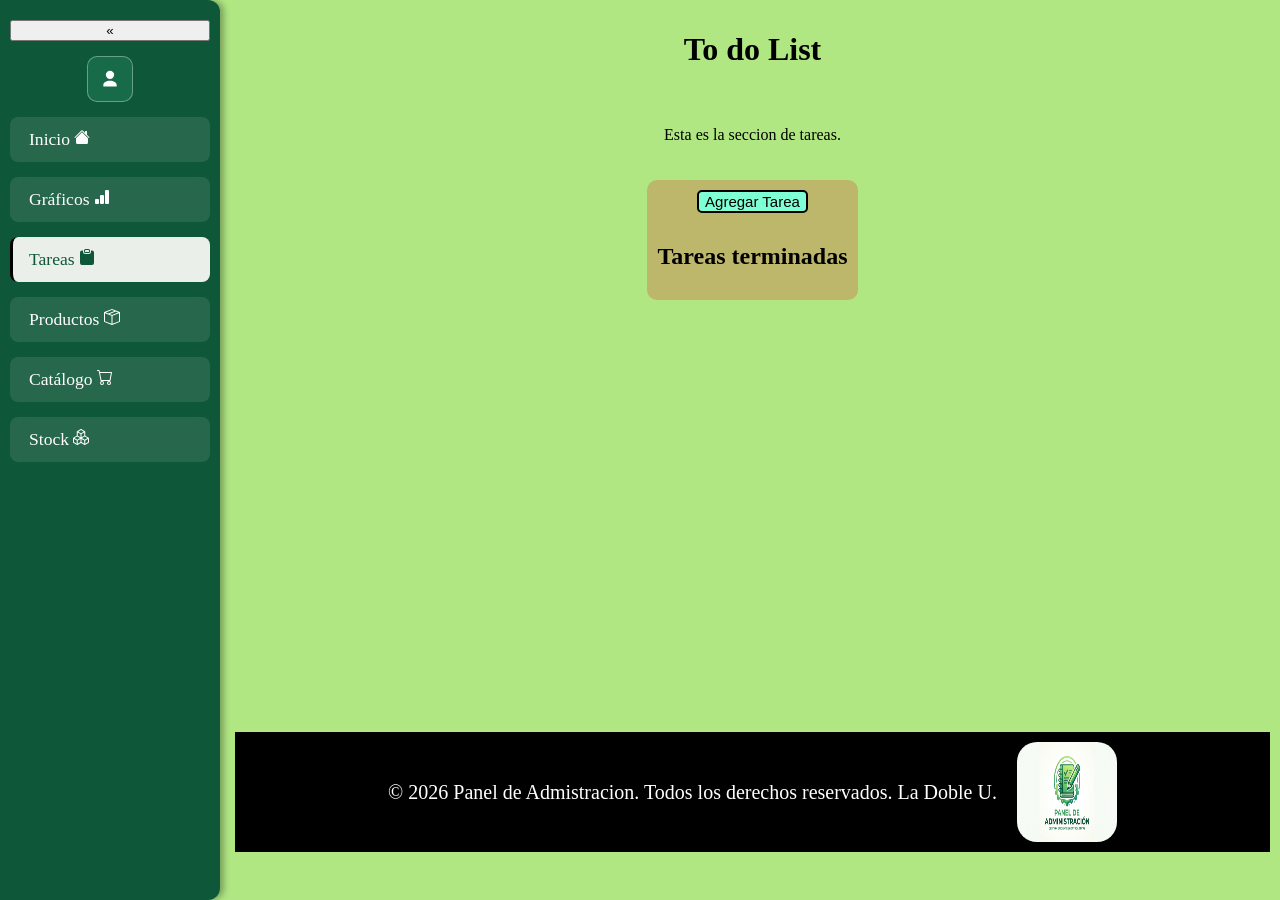
<file: Tareas.html>
<!DOCTYPE html>
<html lang="es">

<head>
    <meta charset="UTF-8">
    <meta name="viewport" content="width=device-width, initial-scale=1.0">

    <link rel="stylesheet" href="style.css">
    <link rel="icon" type="image/png" href="LogoPDA.jpeg">

    <title>To do List|PDA</title>

    <style>
        .contenedor {
            width: auto;
            height: auto;
            background-color: darkkhaki;
            padding: 10px;
            border-radius: 10px;
        }

        .agregar {
            background-color: aquamarine;
            border: 2px solid black;
            border-radius: 5px;
            font-size: 15px;
            display: block;
            margin: 0 auto;
        }

        .listado {
            display: grid;
            grid-template-columns: repeat(3, 2fr);
            gap: 10px;
            margin-top: 10px;
        }

        .card {
            width: 130px;
            height: auto;
            background-color: antiquewhite;
            display: flex;
            justify-content: center;
            align-items: center;
            flex-direction: column;
            gap: 5px;
            padding: 10px;
            border: 2px solid black;
            border-radius: 5px;
        }

        .borrar {
            background-color: lightcoral;
            border: 2px solid black;
            border-radius: 5px;
            font-size: 12px;
        }

        .input {
            width: 120px;
            height: 20px;
            border-radius: 5px;
            border: 1px solid black;
        }

        .terminadas {
            width: 130px;
            height: auto;
            background-color: aquamarine;
            display: flex;
            justify-content: center;
            align-items: center;
            flex-direction: column;
            gap: 5px;
            padding: 10px;
            border: 2px solid black;
            border-radius: 5px;
        }
    </style>

</head>

<body class="body">

    <h1>To do List</h1>
    <p>
        Esta es la seccion de tareas.</p>


    <!-- Botón para abrir el sidebar -->
    <button class="openbtn" onclick="openNav()" aria-label="Expandir menú" hidden>
        ☰
    </button>

    <!-- Sidebar -->
    <nav id="mySidebar" class="navbar">

        <button class="closebtn" onclick="closeNav()" aria-label="Contraer menú" aria-expanded="true">
            &laquo;
        </button>

        <!-- Menú de usuario -->
        <label class="popup">
            <input type="checkbox">

            <div tabindex="0" class="burger">
                <svg viewBox="0 0 24 24" fill="white" height="20" width="20" xmlns="http://www.w3.org/2000/svg">
                    <path d="M12 2a5 5 0 1 0 0 10 5 5 0 0 0 0-10zm0 12c-4.4 0-8 2.2-8 5v2h16v-2c0-2.8-3.6-5-8-5z" />
                </svg>
            </div>

            <nav class="popup-window">
                <ul>
                    <li>
                        <a href="index.html">
                            <span>Cerrar sesión</span>
                        </a>
                    </li>
                </ul>
            </nav>
        </label>

        <!-- Navegación principal -->
        <div class="direccion">
            <a href="Home.html" aria-label="Inicio">
                <span class="sidebar-label">Inicio</span>
                <svg xmlns="http://www.w3.org/2000/svg" width="16" height="16" fill="currentColor"
                    class="bi bi-house-fill" viewBox="0 0 16 16">
                    <path
                        d="M8.707 1.5a1 1 0 0 0-1.414 0L.646 8.146a.5.5 0 0 0 .708.708L8 2.207l6.646 6.647a.5.5 0 0 0 .708-.708L13 5.793V2.5a.5.5 0 0 0-.5-.5h-1a.5.5 0 0 0-.5.5v1.293z" />
                    <path d="m8 3.293 6 6V13.5a1.5 1.5 0 0 1-1.5 1.5h-9A1.5 1.5 0 0 1 2 13.5V9.293z" />
                </svg> </a>
        </div>

        <div class="direccion">
            <a href="Graficos.html" aria-label="Gráficos">
                <span class="sidebar-label">Gráficos</span>
                <svg xmlns="http://www.w3.org/2000/svg" width="16" height="16" fill="currentColor"
                    class="bi bi-bar-chart-fill" viewBox="0 0 16 16">
                    <path
                        d="M1 11a1 1 0 0 1 1-1h2a1 1 0 0 1 1 1v3a1 1 0 0 1-1 1H2a1 1 0 0 1-1-1zm5-4a1 1 0 0 1 1-1h2a1 1 0 0 1 1 1v7a1 1 0 0 1-1 1H7a1 1 0 0 1-1-1zm5-5a1 1 0 0 1 1-1h2a1 1 0 0 1 1 1v12a1 1 0 0 1-1 1h-2a1 1 0 0 1-1-1z" />
                </svg> </a>
        </div>

        <div class="direccion">
            <a href="Tareas.html" aria-label="Tareas" class="SideActive">
                <span class="sidebar-label">Tareas</span>
                <svg xmlns="http://www.w3.org/2000/svg" width="16" height="16" fill="currentColor"
                    class="bi bi-clipboard-fill" viewBox="0 0 16 16">
                    <path fill-rule="evenodd"
                        d="M10 1.5a.5.5 0 0 0-.5-.5h-3a.5.5 0 0 0-.5.5v1a.5.5 0 0 0 .5.5h3a.5.5 0 0 0 .5-.5zm-5 0A1.5 1.5 0 0 1 6.5 0h3A1.5 1.5 0 0 1 11 1.5v1A1.5 1.5 0 0 1 9.5 4h-3A1.5 1.5 0 0 1 5 2.5zm-2 0h1v1A2.5 2.5 0 0 0 6.5 5h3A2.5 2.5 0 0 0 12 2.5v-1h1a2 2 0 0 1 2 2V14a2 2 0 0 1-2 2H3a2 2 0 0 1-2-2V3.5a2 2 0 0 1 2-2" />
                </svg> </a>
        </div>

        <div class="direccion">
            <a href="Productos.html" aria-label="Productos">
                <span class="sidebar-label">Productos</span>
                <svg xmlns="http://www.w3.org/2000/svg" width="16" height="16" fill="currentColor"
                    class="bi bi-box-seam" viewBox="0 0 16 16">
                    <path
                        d="M8.186 1.113a.5.5 0 0 0-.372 0L1.846 3.5l2.404.961L10.404 2zm3.564 1.426L5.596 5 8 5.961 14.154 3.5zm3.25 1.7-6.5 2.6v7.922l6.5-2.6V4.24zM7.5 14.762V6.838L1 4.239v7.923zM7.443.184a1.5 1.5 0 0 1 1.114 0l7.129 2.852A.5.5 0 0 1 16 3.5v8.662a1 1 0 0 1-.629.928l-7.185 2.874a.5.5 0 0 1-.372 0L.63 13.09a1 1 0 0 1-.63-.928V3.5a.5.5 0 0 1 .314-.464z" />
                </svg>
            </a> </a>
        </div>

        <div class="direccion">
            <a href="Catalogo.html" aria-label="Catálogo">
                <span class="sidebar-label">Catálogo</span>
                <svg xmlns="http://www.w3.org/2000/svg" width="16" height="16" fill="currentColor" class="bi bi-cart"
                    viewBox="0 0 16 16">
                    <path
                        d="M0 1.5A.5.5 0 0 1 .5 1H2a.5.5 0 0 1 .485.379L2.89 3H14.5a.5.5 0 0 1 .491.592l-1.5 8A.5.5 0 0 1 13 12H4a.5.5 0 0 1-.491-.408L2.01 3.607 1.61 2H.5a.5.5 0 0 1-.5-.5M3.102 4l1.313 7h8.17l1.313-7zM5 12a2 2 0 1 0 0 4 2 2 0 0 0 0-4m7 0a2 2 0 1 0 0 4 2 2 0 0 0 0-4m-7 1a1 1 0 1 1 0 2 1 1 0 0 1 0-2m7 0a1 1 0 1 1 0 2 1 1 0 0 1 0-2" />
                </svg>
            </a>
        </div>

        <div class="direccion">
            <a href="stock.html" aria-label="Stock">
                <span class="sidebar-label">Stock</span>
                <svg xmlns="http://www.w3.org/2000/svg" width="16" height="16" fill="currentColor" class="bi bi-boxes"
                    viewBox="0 0 16 16">
                    <path
                        d="M7.752.066a.5.5 0 0 1 .496 0l3.75 2.143a.5.5 0 0 1 .252.434v3.995l3.498 2A.5.5 0 0 1 16 9.07v4.286a.5.5 0 0 1-.252.434l-3.75 2.143a.5.5 0 0 1-.496 0l-3.502-2-3.502 2.001a.5.5 0 0 1-.496 0l-3.75-2.143A.5.5 0 0 1 0 13.357V9.071a.5.5 0 0 1 .252-.434L3.75 6.638V2.643a.5.5 0 0 1 .252-.434zM4.25 7.504 1.508 9.071l2.742 1.567 2.742-1.567zM7.5 9.933l-2.75 1.571v3.134l2.75-1.571zm1 3.134 2.75 1.571v-3.134L8.5 9.933zm.508-3.996 2.742 1.567 2.742-1.567-2.742-1.567zm2.242-2.433V3.504L8.5 5.076V8.21zM7.5 8.21V5.076L4.75 3.504v3.134zM5.258 2.643 8 4.21l2.742-1.567L8 1.076zM15 9.933l-2.75 1.571v3.134L15 13.067zM3.75 14.638v-3.134L1 9.933v3.134z" />
                </svg>
            </a>
        </div>

    </nav>


    <div class="contenedor">

        <button class="agregar" id="agregar" type="button">
            Agregar Tarea
        </button>

        <div class="listado" id="listado"></div>

        <h2>Tareas terminadas</h2>
        <div class="listado" id="terminadas"></div>

    </div>






    <footer class="footer">
        <p class="p">© 2026 Panel de Admistracion. Todos los derechos reservados. La Doble U.</p>
        <img src="LogoPDA.jpeg" class="img">
    </footer>

    <br>


    <script src="./BaseDeDatos.js"></script>
    <script src="./utils/sidebar.js"></script>
    <script>
        const boton = document.getElementById("agregar");
        const lista = document.getElementById("listado");
        const terminadas = document.getElementById("terminadas");
        const contenedor = document.querySelector(".contenedor");

        boton.onclick = () => {
            añadirTarea();
        };
        contenedor.addEventListener("click", manejarBorradoDeTarea);

        iniciarTareas();

        async function iniciarTareas() {
            try {
                const tareas = await window.BaseDeDatos.leerTareas();
                tareas.forEach((tarea) => añadirTarea(tarea));
            } catch (error) {
                console.error("Error al cargar las tareas:", error);
                alert("No se pudieron cargar las tareas guardadas.");
            }
        }

        function añadirTarea(tarea = {}) {
            if (typeof tarea === "string") {
                tarea = { texto: tarea, prioridad: "alta", completada: false };
            }

            const card = document.createElement("div");
            const borrar = document.createElement("button");
            const input = document.createElement("input");
            const check = document.createElement("input");
            const selection = document.createElement("select");
            const cargar = document.createElement("button");

            input.type = "text";
            input.placeholder = "Escribe tu tarea";
            input.classList.add("input");
            input.value = tarea.texto || "";

            check.type = "checkbox";
            check.checked = tarea.completada === true;
            check.addEventListener("change", async () => {
                (check.checked ? terminadas : lista).appendChild(card);

                if (card.dataset.taskId) {
                    await guardarTareaDeTarjeta(card);
                }
            });

            selection.classList.add("selection");

            const option1 = document.createElement("option");
            option1.value = "alta";
            option1.textContent = "Prioridad Alta";

            const option2 = document.createElement("option");
            option2.value = "media";
            option2.textContent = "Prioridad Media";

            const option3 = document.createElement("option");
            option3.value = "baja";
            option3.textContent = "Prioridad Baja";

            selection.append(option1, option2, option3);
            selection.value = tarea.prioridad || "alta";

            card.classList.add("card");
            if (tarea.id !== undefined) {
                card.dataset.taskId = tarea.id;
            }

            cargar.type = "button";
            cargar.classList.add("button-confirm");
            cargar.textContent = tarea.id === undefined ? "Cargar Tarea" : "Guardar cambios";
            cargar.addEventListener("click", () => guardarTareaDeTarjeta(card));

            borrar.classList.add("borrar");
            borrar.textContent = "Borrar";

            card.appendChild(input);
            card.appendChild(check);
            card.appendChild(selection);
            card.appendChild(cargar);
            card.appendChild(borrar);
            (check.checked ? terminadas : lista).appendChild(card);
            input.focus();
        }

        async function guardarTareaDeTarjeta(card) {
            const input = card.querySelector(".input");
            const check = card.querySelector('input[type="checkbox"]');
            const selection = card.querySelector(".selection");
            const botonGuardar = card.querySelector(".button-confirm");
            const texto = input.value.trim();

            if (!texto) {
                alert("Escribe una tarea antes de guardarla.");
                input.focus();
                return;
            }

            const tarea = {
                texto,
                prioridad: selection.value,
                completada: check.checked,
            };

            botonGuardar.disabled = true;
            try {
                if (card.dataset.taskId) {
                    tarea.id = Number(card.dataset.taskId);
                    await window.BaseDeDatos.actualizarTarea(tarea);
                } else {
                    const id = await window.BaseDeDatos.guardarTarea(tarea);
                    card.dataset.taskId = id;
                }

                botonGuardar.textContent = "Guardado";
            } catch (error) {
                console.error("Error al guardar la tarea:", error);
                alert("No se pudo guardar la tarea.");
            } finally {
                botonGuardar.disabled = false;
                botonGuardar.textContent = card.dataset.taskId
                    ? "Guardar cambios"
                    : "Cargar Tarea";
            }
        }

        async function manejarBorradoDeTarea(event) {
            if (event.target.classList.contains("borrar")) {
                const card = event.target.parentElement;
                const id = card.dataset.taskId;

                try {
                    if (id) {
                        await window.BaseDeDatos.borrarTarea(Number(id));
                    }
                    card.remove();
                } catch (error) {
                    console.error("Error al borrar la tarea:", error);
                    alert("No se pudo borrar la tarea.");
                }
            }
        }
    </script>

    <script src="./utils/mostrarNombre.js"></script>
</body>

</html>
</file>
<file: style.css>
.body {
  background-color: #B0E783;
  display: flex;
  flex-direction: column;
  align-items: center;
  padding: 10px;
  gap: 20px;
  min-height: 100vh;
  box-sizing: border-box;
  margin: 0;
}

.body:has(#mySidebar) {
  padding-left: 235px;
}

.body:has(#mySidebar.collapsed) {
  padding-left: 91px;
}

/* Inicio  Inicio*/
.h1 {
  color: #190808;
}



/* Fin Inicio */

.navbar {
  background-color: #0f5739;
  padding: 20px 10px;
  border-radius: 0 12px 12px 0;
  box-shadow: 4px 0 6px rgba(0, 0, 0, .3);

  width: 220px;
  height: 100vh;
  box-sizing: border-box;

  display: flex;
  flex-direction: column;
  align-items: stretch;
  gap: 15px;

  position: fixed;
  left: 0;
  top: 0;

  z-index: 1000;
}

#mySidebar {
  transition: width 0.25s ease;
}

#mySidebar.collapsed {
  width: 76px;
  align-items: center;
}

#mySidebar.collapsed .direccion {
  width: 100%;
}

#mySidebar.collapsed .direccion a {
  display: flex;
  justify-content: center;
  padding: 12px 8px;
}

#mySidebar .sidebar-label {
  white-space: nowrap;
}

#mySidebar.collapsed .sidebar-label {
  display: none;
}

.openbtn {
  position: fixed;
  top: 20px;
  left: 88px;
  z-index: 1001;
}

.openbtn[hidden],
.closebtn[hidden] {
  display: none;
}

.navbar .SideActive {
  background-color: #eaefe9;
  color: #0f5739;
  border-color: black;
}

/* boton usuario */
.popup {
  position: relative;
  display: flex;
  justify-content: center;
  align-items: center;
  width: 100%;
}

.popup>input {
  position: absolute;
  width: 1px;
  height: 1px;
  opacity: 0;
}

.burger {
  width: 44px;
  height: 44px;
  display: flex;
  justify-content: center;
  align-items: center;
  background-color: #176b49;
  border: 1px solid rgba(255, 255, 255, .35);
  border-radius: 10px;
  cursor: pointer;
  transition: background-color .2s ease, transform .2s ease;
}

.burger:hover {
  background-color: #23845c;
}

.popup>input:focus-visible+.burger {
  outline: 3px solid #45c9a4;
  outline-offset: 3px;
}

.popup-window {
  display: none;
  position: absolute;
  top: calc(100% + 8px);
  left: 0;
  width: 100%;
  box-sizing: border-box;
  padding: 8px;
  background-color: #fff;
  border: 1px solid #d5e3db;
  border-radius: 10px;
  box-shadow: 0 6px 16px rgba(0, 0, 0, .2);
  z-index: 1001;
}

.popup>input:checked~.popup-window {
  display: block;
}

.popup-window ul {
  list-style: none;
  margin: 0;
  padding: 0;
}

.popup-window a,
.popup-window .logout-link {
  display: flex;
  align-items: center;
  gap: 8px;
  padding: 10px;
  color: #0f5739;
  text-decoration: none;
  border-radius: 6px;
  width: 100%;
  box-sizing: border-box;
}

.popup-window .logout-link {
  background: #f5f9f6;
  font-weight: 600;
  border: 1px solid #dfeee4;
}

.popup-window a:hover,
.popup-window .logout-link:hover,
.popup-window a:focus-visible,
.popup-window .logout-link:focus-visible {
  color: #fff;
  background-color: #0f5739;
}

.popup-window .logout-link svg {
  flex-shrink: 0;
}

/* Contenedor de los enlaces */
.direccion {
  display: flex;
  flex-direction: column;
  gap: 10px;
}

/* Enlaces */
.direccion a {
  color: white;
  text-decoration: none;
  font-size: 1.1rem;

  background: rgba(255, 255, 255, 0.1);

  backdrop-filter: blur(10px);
  -webkit-backdrop-filter: blur(10px);

  padding: 12px 16px;
  border-radius: 8px;

  display: block;

  border-left: 3px solid transparent;

  transition:
    color .3s ease,
    background-color .3s ease,
    border .3s ease;
}

/* Hover */
.direccion a:hover {
  color: #0f5739;
  background-color: white;
  border-left: 3px solid #45c9a4;

}

.footer {
  background-color: #000000;

  width: 100%;
  min-height: 100px;

  padding: 10px;
  text-align: center;

  margin-top: auto;

  box-sizing: border-box;

  display: flex;
  justify-content: center;
  align-items: center;
}

.pagination {
  display: flex;
  list-style: none;
  padding: 0;
  justify-content: center;
  gap: 5px;
}

.pagination li a {
  display: block;
  padding: 8px 16px;
  text-decoration: none;
  color: #333;
  background-color: #fff;
  border: 1px solid #ddd;
  border-radius: 4px;
  transition: background-color 0.3s;
}

.pagination li a:hover {
  background-color: #eee;
}

.pagination li a.active {
  background-color: #007bff;
  color: #fff;
  border-color: #007bff;
}



@media (max-width: 780px) {

  body,
  .body {
    padding-bottom: 80px;
  }

  .body:has(#mySidebar),
  .body:has(#mySidebar.collapsed) {
    padding-left: 10px;
  }


  .popup {
    width: 44px;
    flex: 0 0 44px;
  }

  .popup-window {
    top: auto;
    bottom: 0;
    left: calc(100% + 8px);
    width: 190px;
  }

  .navbar {
    position: fixed;
    top: auto;
    bottom: 0;
    left: 0;
    width: 100%;
    height: auto;
    display: flex;
    flex-direction: row;
    justify-content: space-around;
    gap: 10px;
    border-radius: 12px 12px 0 0;
    z-index: 1000;
  }

  #mySidebar.collapsed {
    width: 100%;
    align-items: stretch;
  }

  #mySidebar.collapsed .direccion {
    width: auto;
  }

  #mySidebar.collapsed .sidebar-label {
    display: inline;
  }

  .openbtn,
  #mySidebar .closebtn {
    display: none;
  }

  .direccion {
    display: flex;
    flex-direction: row;
    justify-content: space-around;
    gap: 0;
  }

  .direccion a {
    flex: 1;
    display: flex;
    flex-direction: column;
    align-items: center;
    gap: 4px;
    padding: 8px 4px;
    font-size: 0.75rem;
    border-left: 0;
    border-top: 3px solid transparent;
  }

  .direccion a:hover,
  .direccion a.SideActive {
    border-top-color: #45c9a4;
  }
}


/* Footer styles */
.footer {
  gap: 20px;
}

.p {
  color: white;
  font-size: 20px;
}

.img {
  width: 100px;
  height: 100px;
  border-radius: 20px;
}

/* fin Footer styles */


#FormStock {
  box-sizing: border-box;
  width: min(520px, 100%);
  margin-inline: auto;
  padding: 12px;
  background-color: #23845c;
  border-radius: 10px;
}

.stock-pagina {
  box-sizing: border-box;
  width: 100%;
  margin: 0 0 32px;
  display: flex;
  flex-direction: column;
  align-items: center;
  gap: 20px;
}

.stock-pagina h1,
.stock-pagina #Materia {
  box-sizing: border-box;
  width: min(520px, 100%);
  margin-inline: auto;
  text-align: center;
}

#FormStock fieldset {
  box-sizing: border-box;
  width: 100%;
  display: grid;
  grid-template-columns: 1fr;
  gap: 20px;
  min-width: 0;
  margin: 0;
  padding: 16px;
  border: 1px solid rgba(255, 255, 255, .7);
  border-radius: 8px;
  color: #fff;
}

#FormStock legend {
  float: none;
  width: auto;
  padding: 0 6px;
}

.stock-campo {
  display: flex;
  flex-direction: column;
  gap: 6px;
  min-width: 0;
}

.stock-campo label {
  font-weight: 600;
}

.stock-campo input {
  box-sizing: border-box;
  width: 100%;
  min-width: 0;
  padding: 8px 10px;
  border: 1px solid #d5e3db;
  border-radius: 6px;
}

.stock-accion {
  display: flex;
  align-items: flex-end;
}

#CM {
  min-height: 40px;
  padding: 9px 18px;
  border: 0;
  border-radius: 8px;
  background-color: #0f5739;
  color: #fff;
  font: inherit;
  font-weight: 600;
  cursor: pointer;
  transition: background-color .2s ease, transform .2s ease, box-shadow .2s ease;
}

#CM:hover {
  background-color: #176b49;
  box-shadow: 0 4px 10px rgba(15, 87, 57, .25);
}

#CM:active {
  transform: translateY(1px);
  box-shadow: none;
}

#CM:focus-visible {
  outline: 3px solid #45c9a4;
  outline-offset: 3px;
}

@media (max-width: 480px) {
  #FormStock {
    padding: 8px;
  }

  #FormStock fieldset {
    gap: 16px;
    padding: 12px;
  }

  .stock-campo input {
    font-size: 16px;
  }

  #CM {
    width: 100%;
  }
}

#cardM{
  background-color: #45c9a4;
  display: grid;
  grid-template-columns: repeat(auto-fit, minmax(min(100%, 220px), 1fr));
  gap: 15px;
  padding: 15px;
  border-radius: 10px;
}

.materia-card {
  padding: 16px;
  background-color: #fff;
  border: 1px solid #0f5739;
  border-radius: 10px;
  overflow-wrap: anywhere;
}

.materia-card-titulo {
  margin-top: 0;
  color: #0f5739;
}

.btn-agregar-materia,
.btn-restar-materia {
  margin-right: 8px;
  padding: 8px 12px;
  border: 0;
  border-radius: 6px;
  background-color: #0f5739;
  color: #fff;
  font: inherit;
  cursor: pointer;
  transition: background-color .2s ease, transform .2s ease;
}

.btn-agregar-materia:hover,
.btn-restar-materia:hover {
  background-color: #176b49;
}

.btn-agregar-materia:active,
.btn-restar-materia:active {
  transform: translateY(1px);
}

.btn-agregar-materia:focus-visible,
.btn-restar-materia:focus-visible {
  outline: 3px solid #45c9a4;
  outline-offset: 3px;
}

.btn-borrar-materia {
  padding: 8px 12px;
  border: 0;
  border-radius: 6px;
  background-color: #a83232;
  color: #fff;
  font: inherit;
  cursor: pointer;
  transition: background-color .2s ease, transform .2s ease;
}

.btn-borrar-materia:hover {
  background-color: #842626;
}

.btn-borrar-materia:active {
  transform: translateY(1px);
}

.btn-borrar-materia:focus-visible {
  outline: 3px solid #0f5739;
  outline-offset: 3px;
}

/* From Uiverse.io by ayyjayy2 */
.form {
  --input-focus: #2d8cf0;
  --font-color: #323232;
  --font-color-sub: #666;
  --bg-color: beige;
  --main-color: black;
  padding: 20px;
  background: lightblue;
  display: grid;
  grid-template-columns: repeat(2, minmax(0, 1fr));
  align-items: center;
  gap: 20px;
  border-radius: 5px;
  border: 2px solid var(--main-color);
  box-shadow: 4px 4px var(--main-color);
}

.form > .title,
.form > .input {
  grid-column: 1 / -1;
}

.title {
  color: var(--font-color);
  font-weight: 900;
  font-size: 20px;
  margin-bottom: 25px;
}

.title span {
  color: var(--font-color-sub);
  font-weight: 600;
  font-size: 17px;
}

.input {
  width: 250px;
  height: 40px;
  border-radius: 5px;
  border: 2px solid var(--main-color);
  background-color: var(--bg-color);
  box-shadow: 4px 4px var(--main-color);
  font-size: 15px;
  font-weight: 600;
  color: var(--font-color);
  padding: 5px 10px;
  outline: none;
}

.input::placeholder {
  color: var(--font-color-sub);
  opacity: 0.8;
}

.input:focus {
  border: 2px solid var(--input-focus);
}

.login-with {
  display: flex;
  gap: 20px;
}

.button-log {
  cursor: pointer;
  width: 40px;
  height: 40px;
  border-radius: 100%;
  border: 2px solid var(--main-color);
  background-color: var(--bg-color);
  box-shadow: 4px 4px var(--main-color);
  color: var(--font-color);
  font-size: 25px;
  display: flex;
  justify-content: center;
  align-items: center;
}

.icon {
  width: 24px;
  height: 24px;
  fill: var(--main-color);

}

.button-log:active,
.button-confirm:active {
  box-shadow: 0px 0px var(--main-color);
  transform: translate(3px, 3px);
}

.button-confirm {
  width: 100%;
  height: 40px;
  box-sizing: border-box;
  padding: 4px;
  border-radius: 5px;
  border: 2px solid var(--main-color);
  box-shadow: 4px 4px var(--main-color);
  font-size: 15px;
  font-weight: 600;
  cursor: pointer;
  display: flex;
  align-items: center;
  justify-content: center;
  transition: background-color .2s ease, color .2s ease;
}

.button-confirm:hover {
  background-color: #0f5739;
  color: #fff;
}
</file>
